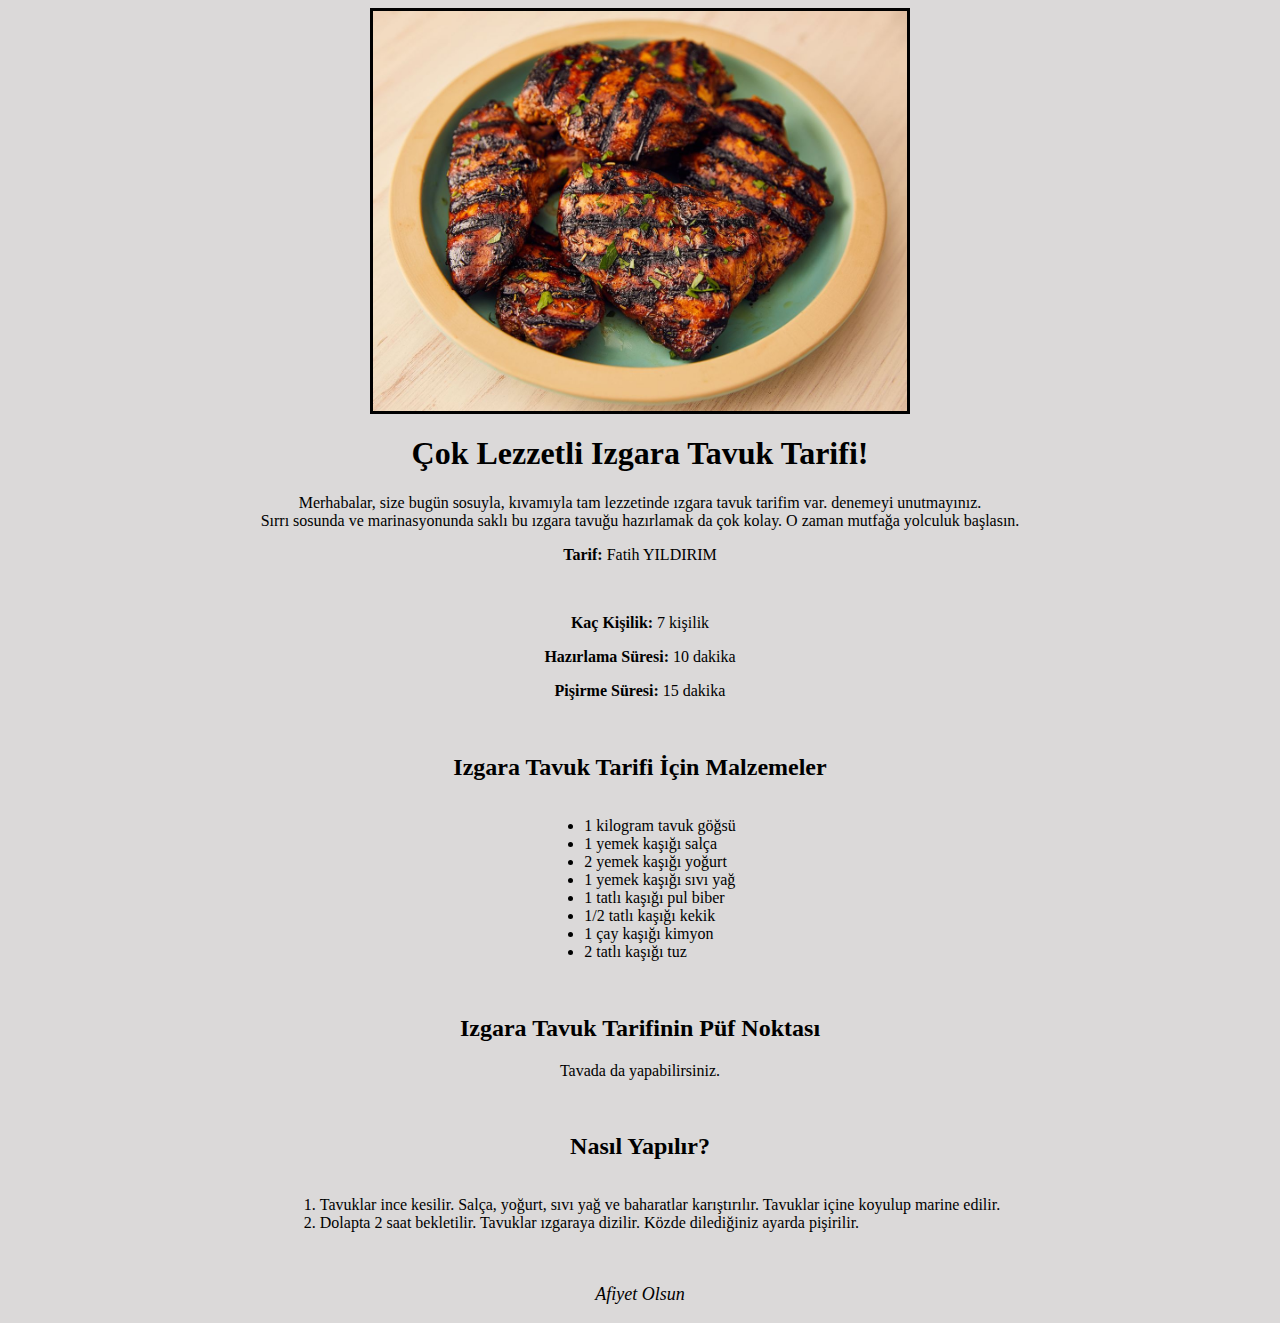
<file: a html website project/index.html>
<!DOCTYPE html>
<html lang="tr">
<head>
    <meta charset="UTF-8">
    <meta http-equiv="X-UA-Compatible" content="IE=edge">
    <meta name="viewport" content="width=device-width, initial-scale=1.0">
    <title>Izgara Tavuk Tarifi</title>

    <!--Sitedeki Yazıların Ayarları Başlangıç-->
    <style>
    h1{text-align: center;}
    h2{text-align: center;}
    div.container{text-align: center;}
    ul.sirasiz-li{display: inline-block; text-align: left;}
    ol.sirali-li{display: inline-block; text-align: left;}
    img{height: 400px; margin-right: auto; margin-left: auto; display: block; border-style: solid; border-color: black;}
    p{text-align: center;}
    p.afiyet-olsun{text-align: center; font-style: italic; font-size: large;}
    </style>
    <!--Sitedeki Yazıların Ayarları Bitiş-->
    
    <!--Sitenin Arkaplan Rengi Başlangıç-->
    <style>
    body{background-color: #dbd9d9}
    </style>
    <!--Sitenin Arkaplan Rengi Bitiş-->

</head>

<body>

    <img src="tavuk-izgara.jpg" alt="Tavuk Izgara">

    <h1>Çok Lezzetli Izgara Tavuk Tarifi!</h1>

    <p>Merhabalar, size bugün sosuyla, kıvamıyla tam lezzetinde ızgara tavuk tarifim var. denemeyi unutmayınız.<br> 
    Sırrı sosunda ve marinasyonunda saklı bu ızgara tavuğu hazırlamak da çok kolay. O zaman mutfağa yolculuk başlasın.</p>

    <p><b>Tarif:</b> Fatih YILDIRIM</p>

    <br>

    <b><p>Kaç Kişilik:</b> 7 kişilik</p>
    <b><p>Hazırlama Süresi:</b> 10 dakika</p>
    <b><p>Pişirme Süresi:</b> 15 dakika</p>

    <br>

    <h2>Izgara Tavuk Tarifi İçin Malzemeler</h2>

    <div class="container">
    <ul class="sirasiz-li">
    <li>1 kilogram tavuk göğsü</li>
    <li>1 yemek kaşığı salça</li>
    <li>2 yemek kaşığı yoğurt</li>
    <li>1 yemek kaşığı sıvı yağ</li>
    <li>1 tatlı kaşığı pul biber</li>
    <li>1/2 tatlı kaşığı kekik</li>
    <li>1 çay kaşığı kimyon</li>
    <li>2 tatlı kaşığı tuz</li>
    </ul>
    </div>

    <br>

    <h2>Izgara Tavuk Tarifinin Püf Noktası</h2>
    <p>Tavada da yapabilirsiniz.</p>

    <br>

    <h2>Nasıl Yapılır?</h2>

    <div class="container">
    <ol class="sirali-li">
    <li>Tavuklar ince kesilir. Salça, yoğurt, sıvı yağ ve baharatlar karıştırılır. Tavuklar içine koyulup marine edilir.</li>
    <li>Dolapta 2 saat bekletilir. Tavuklar ızgaraya dizilir. Közde dilediğiniz ayarda pişirilir.</li>
    </ol>
    </div>

    <br>
    
    <p class="afiyet-olsun">Afiyet Olsun</p>

</body>

</html>
</file>
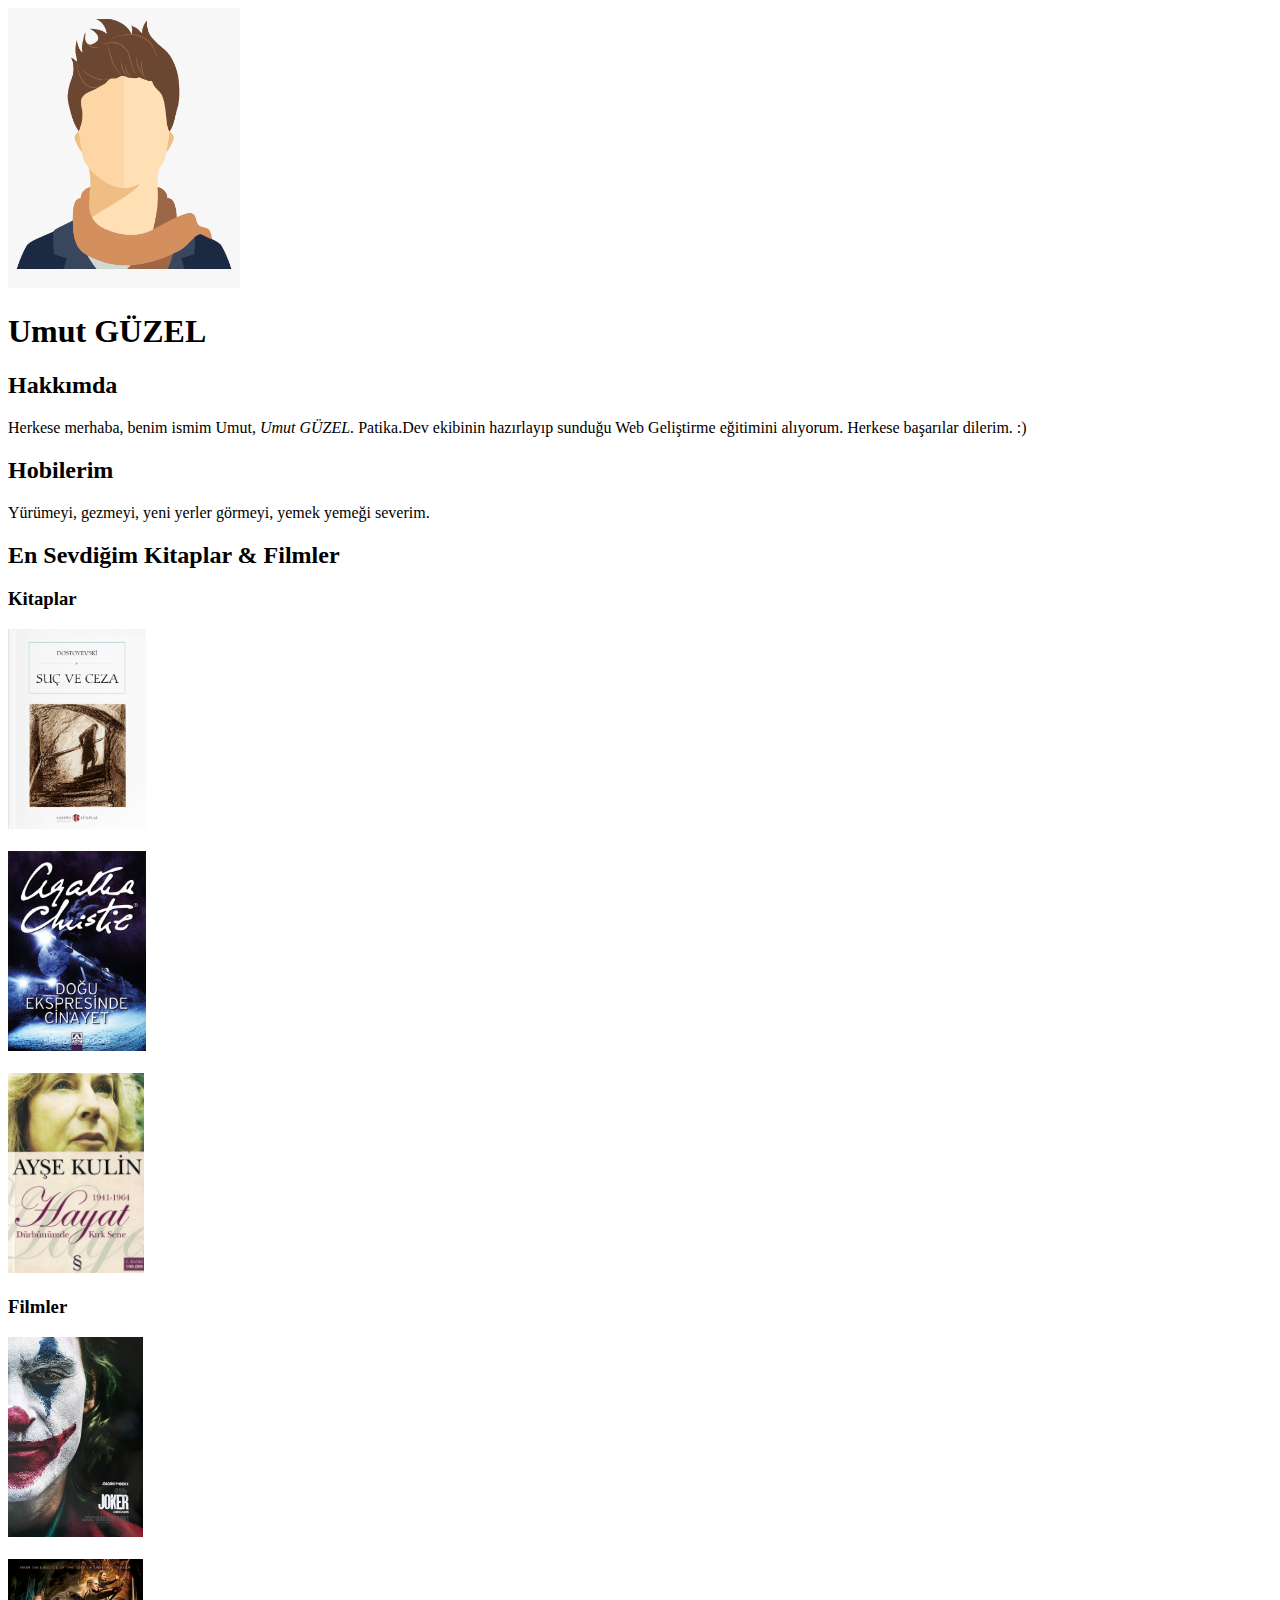
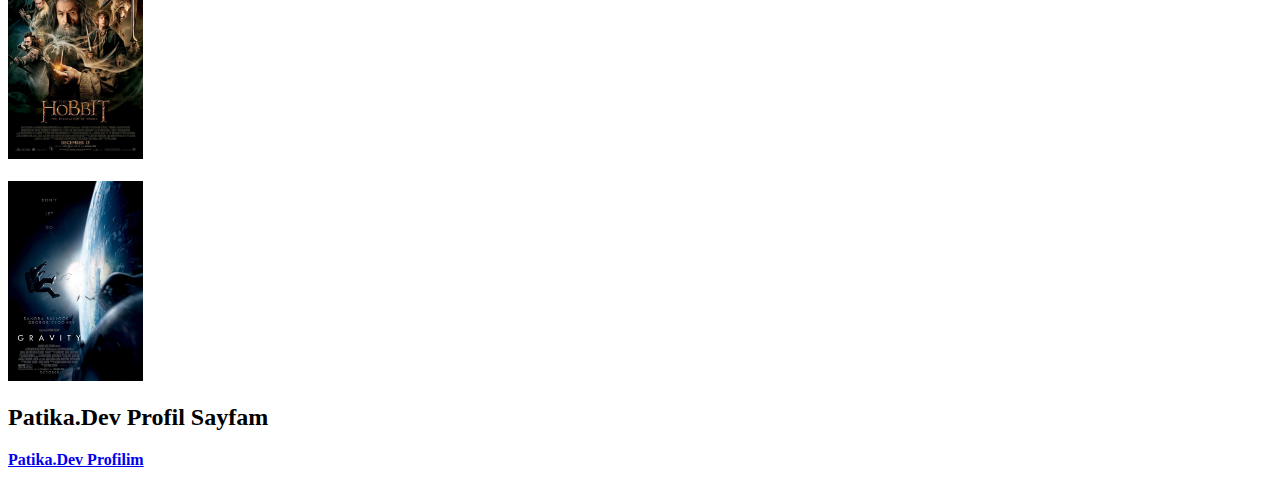
<file: my first website v2/WebSayfamVersiyon1.html>
<!DOCTYPE html>
<html lang="tr">
<head>
    <meta charset="UTF-8">
    <meta http-equiv="X-UA-Compatible" content="IE=edge">
    <meta name="viewport" content="width=device-width, initial-scale=1.0">
    <title>Umut GÜZEL'in Kısa Otobiyografi Şeklindeki İlk Web Sayfasıdır.</title>
</head>
<body>
<img src="avatar.png" alt="Avatar Resmim" height="280"/>
<h1>Umut GÜZEL</h1>
<h2>Hakkımda</h2>
<p>Herkese merhaba, benim ismim Umut, <span><i>Umut GÜZEL.</i></span> Patika.Dev ekibinin hazırlayıp sunduğu Web Geliştirme eğitimini alıyorum. Herkese başarılar dilerim. :)</p>
<h2>Hobilerim</h2>
<p>Yürümeyi, gezmeyi, yeni yerler görmeyi, yemek yemeği severim.</p>
<h2>En Sevdiğim Kitaplar & Filmler</h2>
<div>
    <h3>Kitaplar</h3>
    <a href="https://www.goodreads.com/book/show/6885357-su-ve-ceza?from_search=true&from_srp=true&qid=LWh2dDJPLp&rank=2" target="_blank"> <img src="sucveceza.png" alt="Suç ve Ceza" height="200"></a><br><br>
    <a href="https://www.goodreads.com/book/show/7390590-do-u-ekspresinde-cinayet?ac=1&from_search=true&qid=sE5tY9fn2B&rank=1" target="_blank"> <img src="doguekspresindecinayet.jpeg" alt="Doğu Ekspresinde Cinayet" height="200"></a><br><br>
    <a href="https://www.goodreads.com/book/show/10202570-hayat?from_search=true&from_srp=true&qid=z6dmZ95CYf&rank=2" target="_blank"> <img src="hayat.jpg" alt="Hayat" height="200"></a><br>
</div>
<div>
    <h3>Filmler</h3>
    <a href="https://www.imdb.com/title/tt7286456/" target="_blank"> <img src="joker.jpeg" alt="The Joker" height="200"></a><br><br>
    <a href="https://www.imdb.com/title/tt0903624/" target="_blank"> <img src="hobbit.jpg" alt="The Hobbit" height="200"></a><br><br>
    <a href="https://www.imdb.com/title/tt1454468/" target="_blank"> <img src="gravity.jpg" alt="Gravity" height="200"></a><br>
</div>
<h2>Patika.Dev Profil Sayfam</h2>
<a href="https://app.patika.dev/umutguzel"target="_blank"><b>Patika.Dev Profilim</b></a>
</body>
</html>
</file>
